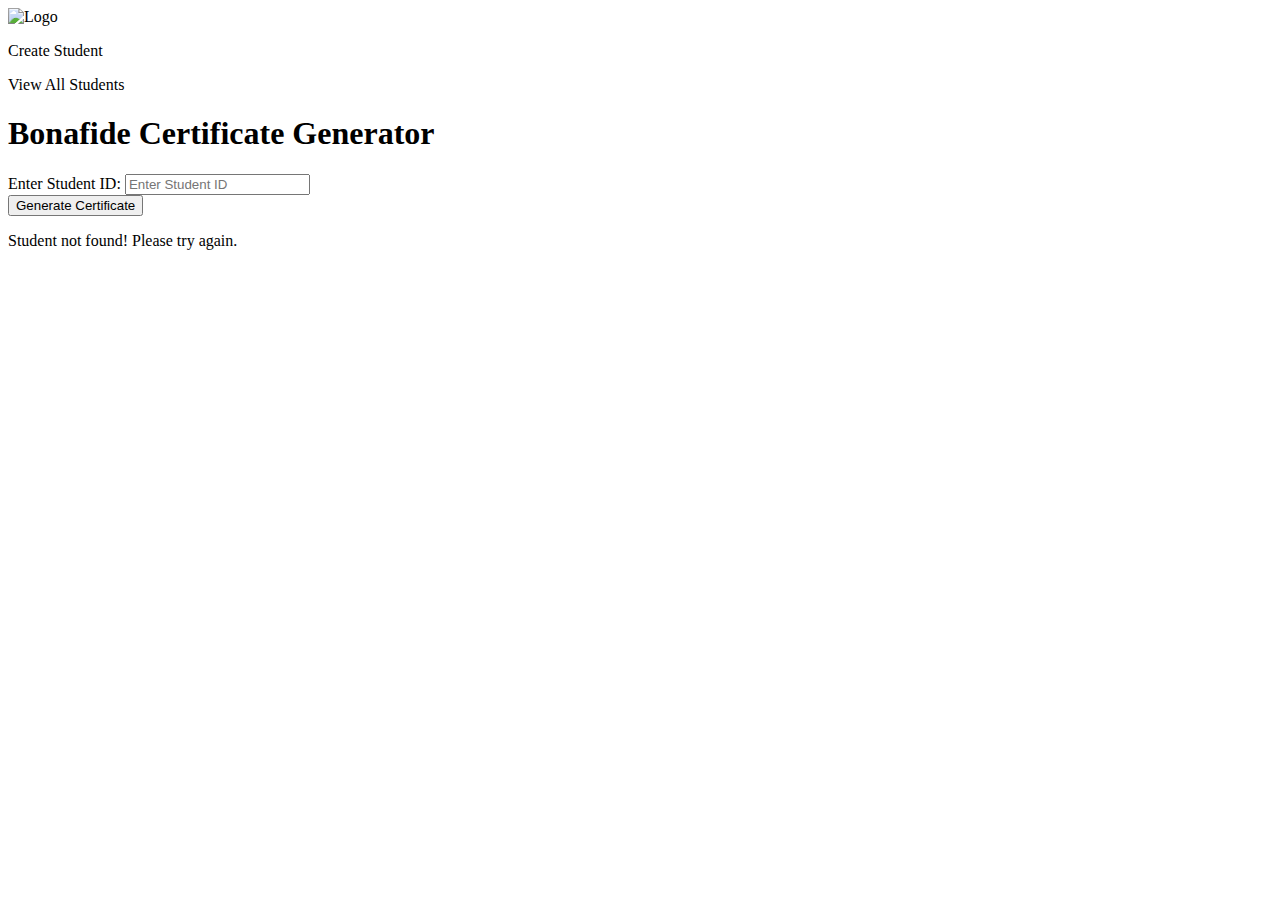
<file: target/classes/templates/index.html>
<!DOCTYPE html>
<html xmlns:th="http://www.thymeleaf.org" lang="en">
<head>
    <meta charset="UTF-8"/>
    <meta name="viewport" content="width=device-width, initial-scale=1.0"/>
    <title>Bonafide Certificate Generator</title>
    <link th:href="@{/style.css}" rel="stylesheet"/>
    <link th:href="@{/logo.png}" rel="icon" type="image/png"/>
</head>
<body>

<div class="container">
    <div class="logo-container">
        <img th:src="@{/cbit.png}" alt="Logo" id="logo"/>
    </div>
    <nav class="navbar">
        <p><a th:href="@{/students/create}">Create Student</a></p>
        <p><a th:href="@{/students/list}">View All Students</a></p>
    </nav>

    <h1>Bonafide Certificate Generator</h1>


    <form th:action="@{/students/pdf}" method="get">
        <div class="form-group">
            <label for="studentId">Enter Student ID:</label>
            <input type="text" id="studentId" name="studentId" placeholder="Enter Student ID" />
        </div>
        <button type="submit">Generate Certificate</button>
    </form>

    <p th:if="${notFound}" class="error">Student not found! Please try again.</p>
</div>

</body>
</html>
</file>
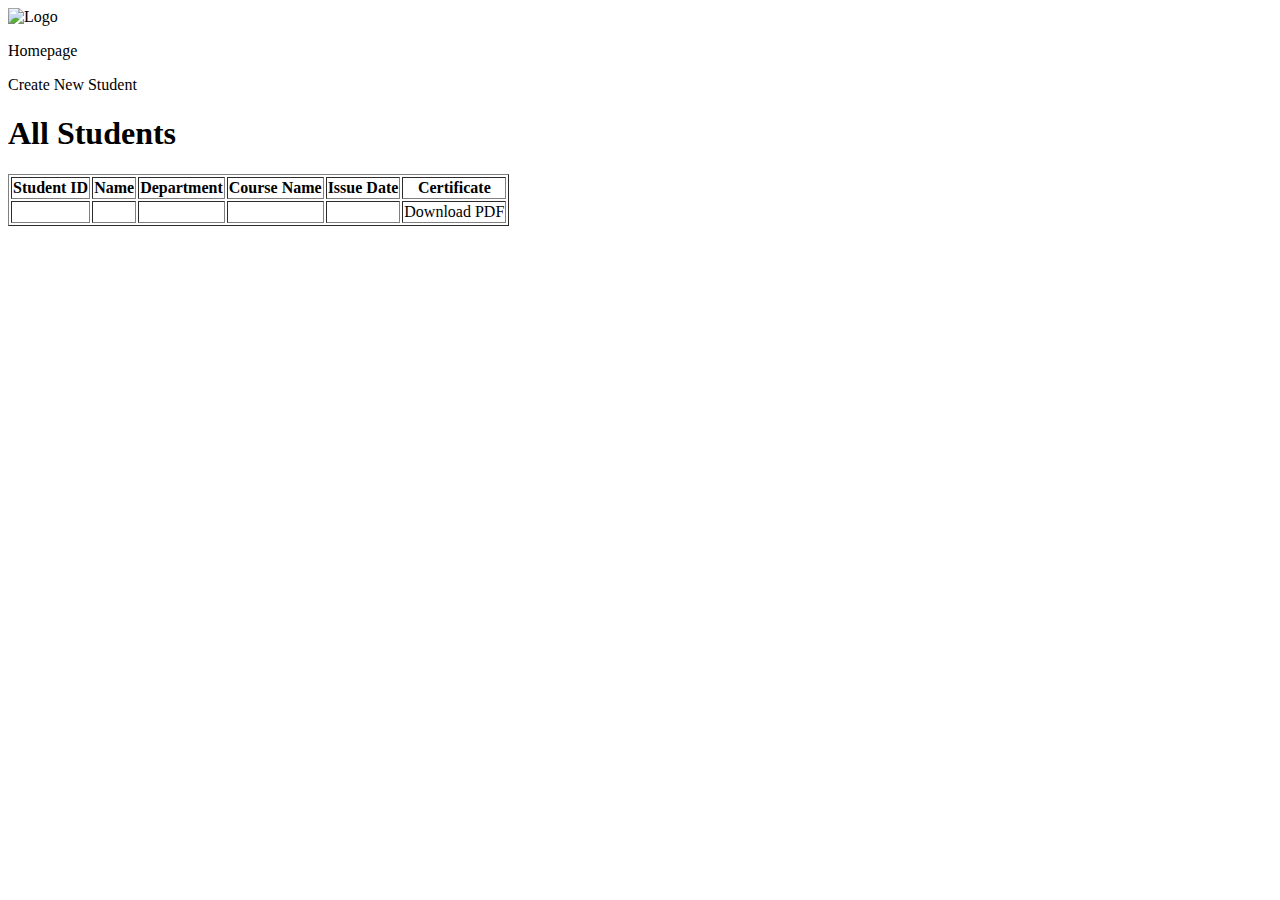
<file: target/classes/templates/allstudents.html>
<!DOCTYPE html>
<html xmlns:th="http://www.thymeleaf.org" lang="en">
<head>
  <meta charset="UTF-8"/>
  <meta name="viewport" content="width=device-width, initial-scale=1.0"/>
  <title>View All Students</title>
  <link th:href="@{/style.css}" rel="stylesheet"/>
  <link th:href="@{/logo.png}" rel="icon" type="image/png"/>
</head>
<body>

<div class="container">
  <div class="logo-container">
    <img th:src="@{/cbit.png}" alt="Logo" id="logo"/>
  </div>
  <nav class="navbar">
    <p><a th:href="@{/}">Homepage</a></p>
    <p><a th:href="@{/students/create}">Create New Student</a></p>
  </nav>
  <h1>All Students</h1>

  <table id="studentsTable" border="1">
    <thead>
    <tr>
      <th>Student ID</th>
      <th>Name</th>
      <th>Department</th>
      <th>Course Name</th>
      <th>Issue Date</th>
      <th>Certificate</th>
    </tr>
    </thead>
    <tbody>
    <tr th:each="student : ${students}">
      <td th:text="${student.studentId}"></td>
      <td th:text="${student.studentName}"></td>
      <td th:text="${student.department}"></td>
      <td th:text="${student.courseName}"></td>
      <td th:text="${student.issueDate}"></td>
      <td>

        <a th:href="@{/students/pdf(studentId=${student.studentId})}" target="_blank">
          Download PDF
        </a>
      </td>
    </tr>
    </tbody>
  </table>
</div>
</body>
</html>
</file>
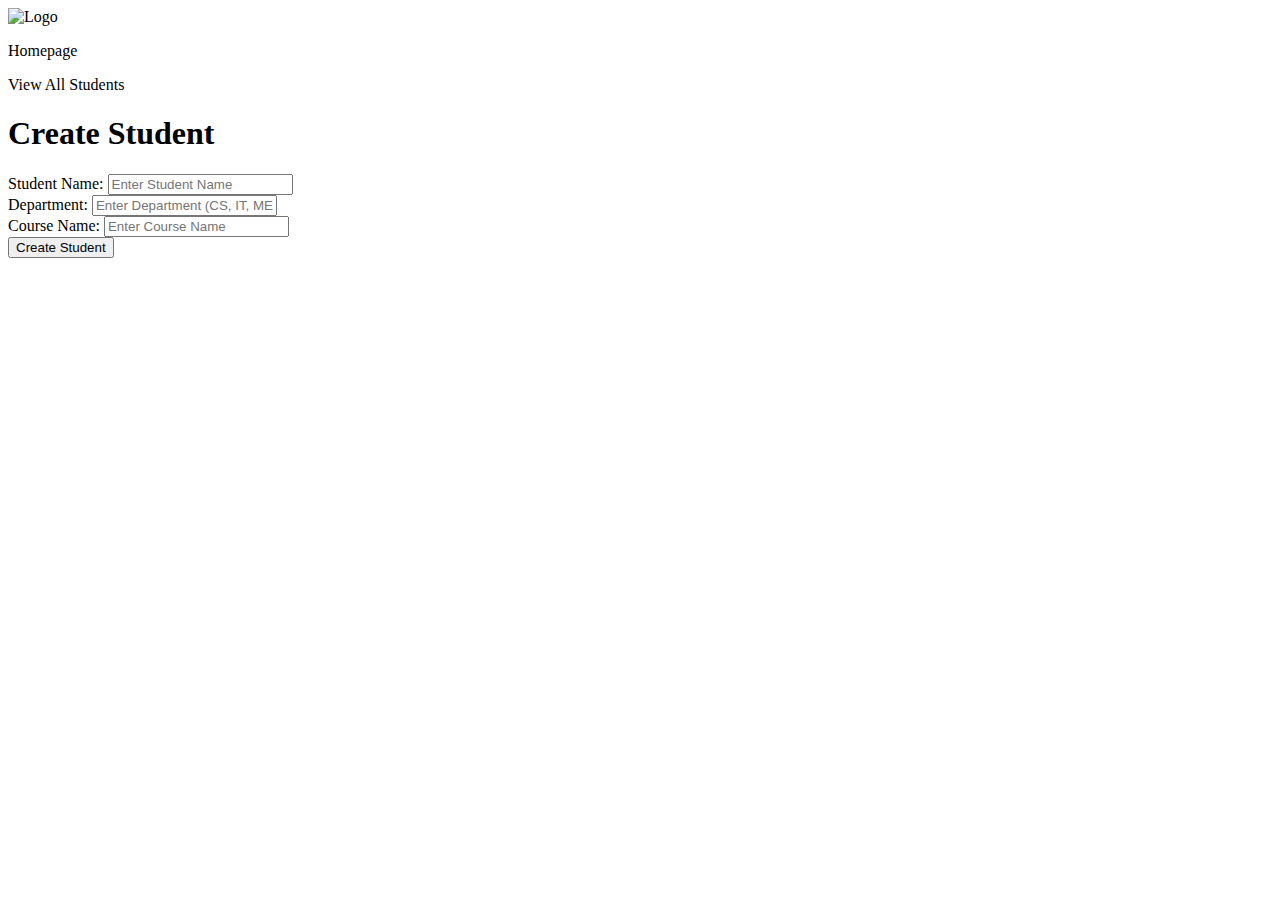
<file: target/classes/templates/createStudent.html>
<!DOCTYPE html>
<html xmlns:th="http://www.thymeleaf.org" lang="en">
<head>
    <meta charset="UTF-8"/>
    <meta name="viewport" content="width=device-width, initial-scale=1.0"/>
    <title>Create Student</title>
    <link th:href="@{/style.css}" rel="stylesheet"/>
    <link th:href="@{/logo.png}" rel="icon" type="image/png"/>
</head>
<body>
<div class="container">
    <div class="logo-container">
        <img th:src="@{/cbit.png}" alt="Logo" id="logo"/>
    </div>
    <nav class="navbar">
        <p><a th:href="@{/}">Homepage</a></p>
        <p><a th:href="@{/students/list}">View All Students</a></p>
    </nav>

    <h1>Create Student</h1>


    <form th:action="@{/students}" method="post">
        <div class="form-group">
            <label for="sName">Student Name:</label>
            <input type="text" id="sName" name="studentName" placeholder="Enter Student Name" />
        </div>
        <div class="form-group">
            <label for="department">Department:</label>
            <input type="text" id="department" name="department" placeholder="Enter Department (CS, IT, ME, EC)" />
        </div>
        <div class="form-group">
            <label for="courseName">Course Name:</label>
            <input type="text" id="courseName" name="courseName" placeholder="Enter Course Name" />
        </div>
        <button type="submit">Create Student</button>
    </form>


    <p th:if="${message}" th:text="${message}" style="margin-top: 20px;"></p>
</div>
</body>
</html>
</file>
